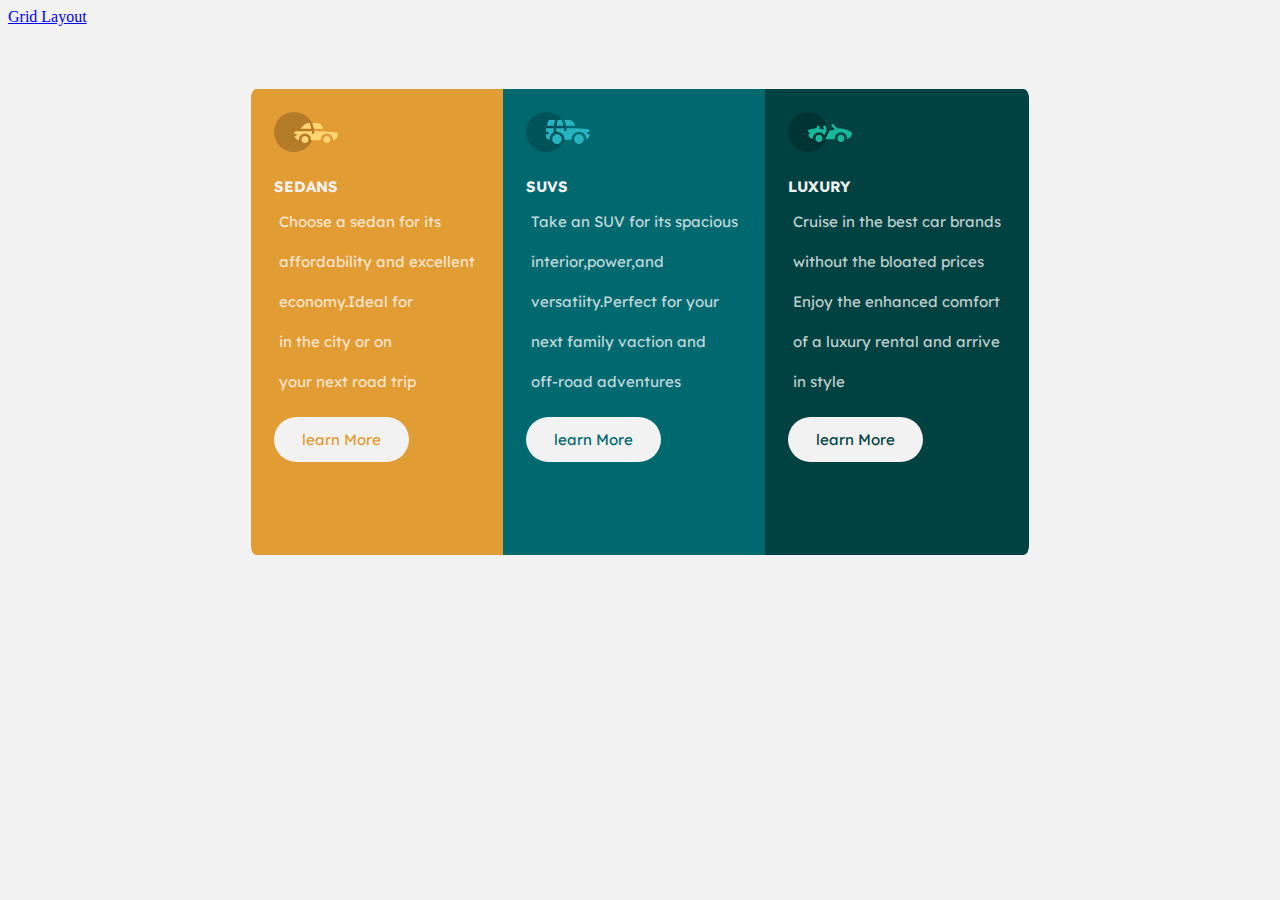
<file: index.html>
<!DOCTYPE html>
<html lang="en">
<head>
    <meta charset="UTF-8">
    <meta http-equiv="X-UA-Compatible" content="IE=edge">
    <meta name="viewport" content="width=device-width, initial-scale=1.0">
    <title>flex box</title>
    <link rel="stylesheet" href="style.css" />
    <link rel="stylesheet" href="https://fonts.googleapis.com/css?family=Big Shoulders Display">
    <link rel="stylesheet" href="https://fonts.googleapis.com/css?family=Lexend Deca">
    <a href="Grid.html">Grid Layout</a>
</head>
<body>
    <main>
        <div class="columns">
        <div class="sedan">
          <img src="icon-sedans.svg" alt="">
           <h1>SEDANS</h1>
           <p>Choose a sedan for its</p>
             <p>affordability and excellent</p> 
              <p> economy.Ideal for</p>
              <p> in the city or on</p>
              <p>your next road trip</p>
           
          <button class="sedanB">learn More</button> 
        </div>
        <div class="suv">
            <img src="icon-suvs.svg" alt="">
            <h1>SUVS</h1>
           <p>Take an SUV for its spacious</p>
             <p>interior,power,and</p> 
              <p> versatiity.Perfect for your</p>
              <p> next family vaction and</p>
              <p>off-road adventures</p>
           
          <button class="suvB">learn More</button> 
        </div>
        <div class="luxury">
            <img src="icon-luxury.svg" alt="">
            <h1>LUXURY</h1>
           <p>Cruise in the best car brands</p>
             <p>without the bloated prices</p> 
              <p>Enjoy the enhanced comfort</p>
              <p> of a luxury rental and arrive </p>
              <p>in style</p>
           
          <button class="LuxuryB">learn More</button> 
        </div>
    </div>
    </main>
</body>
</html>
</file>
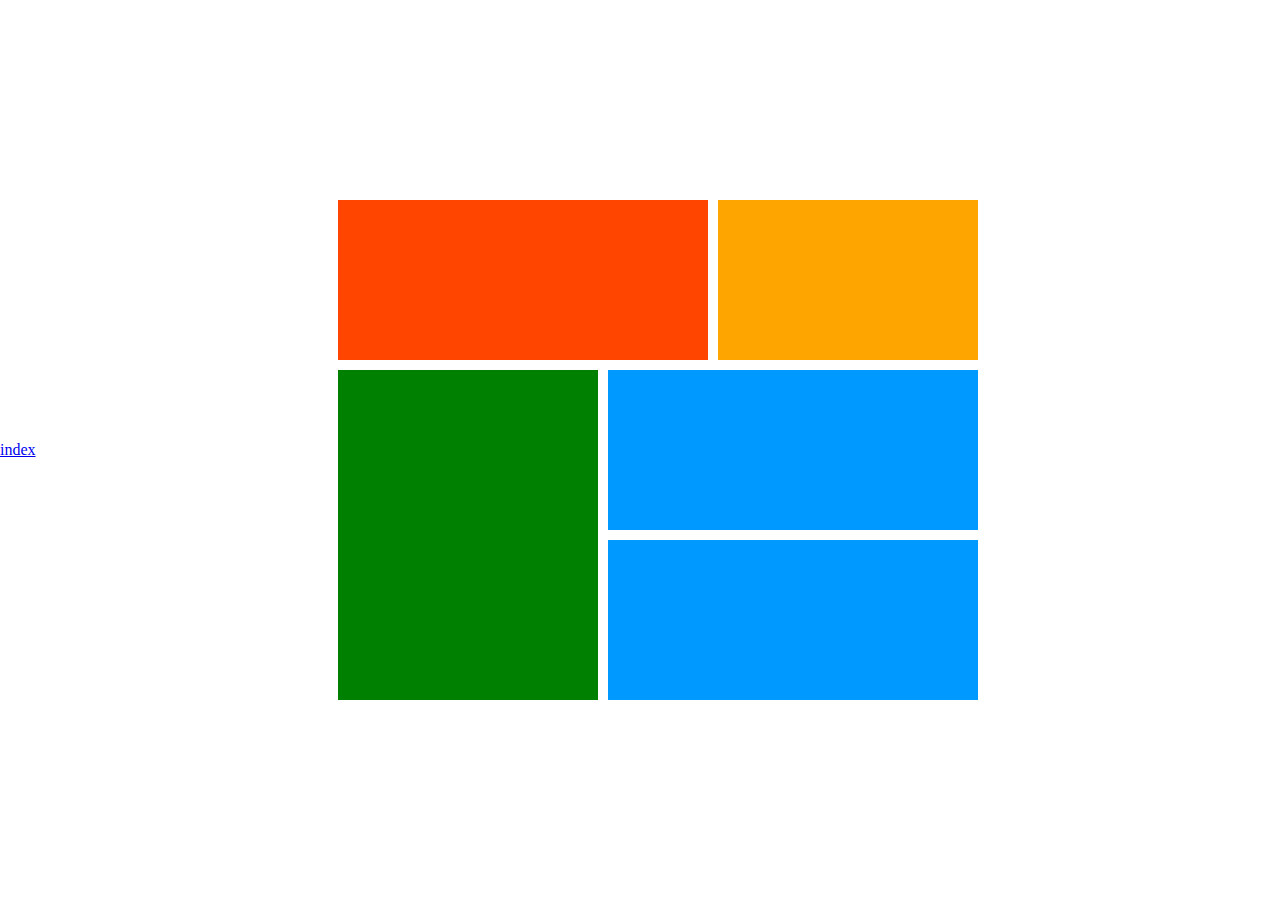
<file: Grid.html>
<!DOCTYPE html>
<html lang="en">
<head>
    <meta charset="UTF-8">
    <meta http-equiv="X-UA-Compatible" content="IE=edge">
    <meta name="viewport" content="width=device-width, initial-scale=1.0">
    <link rel="stylesheet" href="Grid.css" />
    <title>Grid</title>
    <a href="index.html">index</a>
</head>
<body>
    <main>
        <div class="A">
        </div>
        <div class="B"></div>
        <div class="C"></div>
        <div class="D"></div>
        <div class="E"></div>
    </main>
</body>
</html>
</file>
<file: style.css>
@import url(https://fonts.google.com/specimen/Lexend+Deca);
@import url(https://fonts.google.com/specimen/Big+Shoulders+Display);
  body{
    background-color:hsl(0, 0%, 95%);
  }
  .columns{
    display: flex;
    flex-direction: row;
    flex-wrap: wrap;
    align-items: center;
    justify-content: center;
    line-height: 30px;
    width: 50;
    margin-bottom: 20%;
    padding: 5%;
  }
  .sedan{
    background-color: rgb(226,156,52);
    padding: 2%;
    border-top-left-radius: 2%;
    border-bottom-left-radius: 2%;
  }
  .suv{
    background-color: hsl(184, 100%, 22%);
    padding: 2%;
  }
  .luxury{
    background-color: hsl(179, 100%, 13%);
    padding: 2%;
    border-top-right-radius: 2%;
    border-bottom-right-radius:2% ;
  }
  h1{
    color: hsl(0, 0%, 95%);
    font-size: 15px;
    font-family:Lexend Deca ;
    font-weight: 700;
  }
  p{
    color:  hsla(0, 0%, 100%, 0.75);
    font-family: Lexend Deca;
    font-weight: 400;
    font-size: 15px;
    align-items: center;
    line-height: 0px;
    padding: 5px;
    padding-bottom: 20px;
  }
  .sedanB{
    color:  rgb(226,156,52);
  }
  .suvB{
    color: hsl(184, 100%, 22%);
  }
  .LuxuryB{
    color: hsl(179, 100%, 13%) ;
  }
  button{
    font-family:Lexend Deca ;
    background-color: hsl(0, 0%, 95%);
    font-size: 15px;
    border-radius: 30px;
    border: none;
    width: 9em;
    height: 3em;
  }
  @media screen and (min-width: 375px) {
    div {
      height: 420px;
    } 
}
</file>
<file: Grid.css>
*{
    margin: 0;
    padding: 0;
}
body{
    background-color: white;
    display: flex;
    place-items: center;
    height: 100vh;
}
main{
    display: grid;
    align-items: center;
    grid-template-areas:
    'a a b'
    'a a b'
    'e c  c'
    'e d   d' ;
    
    gap: 10px;
    width: 50%;
    margin: auto;
}
main div{
    padding: 5em;
    text-align: center;
}
.A{
    background-color:orangered;
    grid-area: a;
}
.B{
    background-color:orange;
    grid-area: b;
}
.C{
    background-color: rgb(0, 153, 255);
    grid-area: c;
    
}
.D{
    background-color:rgb(0, 153, 255) ;
    grid-area: d;
    height: 0%;
}
.E{
    background-color: green;
    grid-area: e;
    height: 51.5%;
}
</file>
